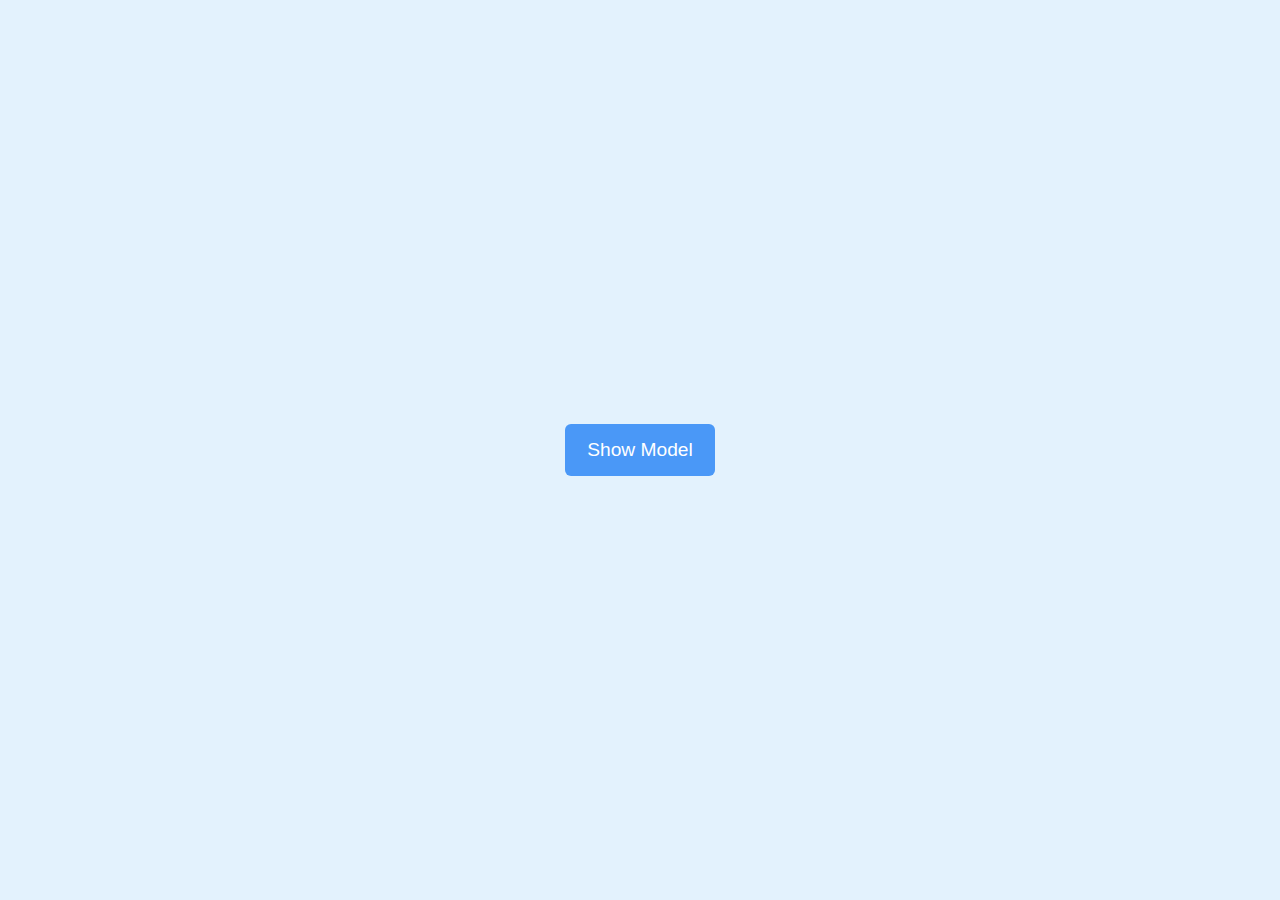
<file: 1 - Dragable-Model/index.html>
<!DOCTYPE html>
<html lang="en">
  <head>
    <meta charset="UTF-8" />
    <meta http-equiv="X-UA-Compatible" content="IE=edge" />
    <meta name="viewport" content="width=device-width, initial-scale=1.0" />
    <link rel="stylesheet" href="styles.css" />
    <title>1-Dragable-Model</title>
  </head>
  <body>
    <button class="show-model">Show Model</button>
    <!-- this is the full element  -->
    <div class="bottom-sheet">
      <!-- this is overlay of the model -->
      <div class="sheet-overlay hidden"></div>
      <!-- this is the content of the model  -->
      <div class="content hidden">
        <div class="header">
          <!-- this is the bar to hold the model  -->
          <div class="drag-icon"><span></span></div>
        </div>
        <!-- body of the model  -->
        <div class="body">
          <h2>Bottom Sheet Model</h2>
          <p>
            Lorem ipsum dolor sit, amet consectetur adipisicing elit. Maxime
            commodi iure sunt tenetur ad alias autem eligendi, laboriosam cum
            quasi? Fuga dolores officia laboriosam. Doloribus dolorem odio
            facilis quam molestiae?
          </p>
          <p>
            Lorem ipsum dolor sit, amet consectetur adipisicing elit. Maxime
            commodi iure sunt tenetur ad alias autem eligendi, laboriosam cum
            quasi? Fuga dolores officia laboriosam. Doloribus dolorem odio
            facilis quam molestiae?
          </p>
          <p>
            Lorem ipsum dolor sit, amet consectetur adipisicing elit. Maxime
            commodi iure sunt tenetur ad alias autem eligendi, laboriosam cum
            quasi? Fuga dolores officia laboriosam. Doloribus dolorem odio
            facilis quam molestiae?
          </p>
          <p>
            Lorem ipsum dolor sit, amet consectetur adipisicing elit. Maxime
            commodi iure sunt tenetur ad alias autem eligendi, laboriosam cum
            quasi? Fuga dolores officia laboriosam. Doloribus dolorem odio
            facilis quam molestiae?
          </p>
          <p>
            Lorem ipsum dolor sit, amet consectetur adipisicing elit. Maxime
            commodi iure sunt tenetur ad alias autem eligendi, laboriosam cum
            quasi? Fuga dolores officia laboriosam. Doloribus dolorem odio
            facilis quam molestiae?
          </p>
        </div>
      </div>
    </div>
    <script src="script.js"></script>
  </body>
</html>
</file>
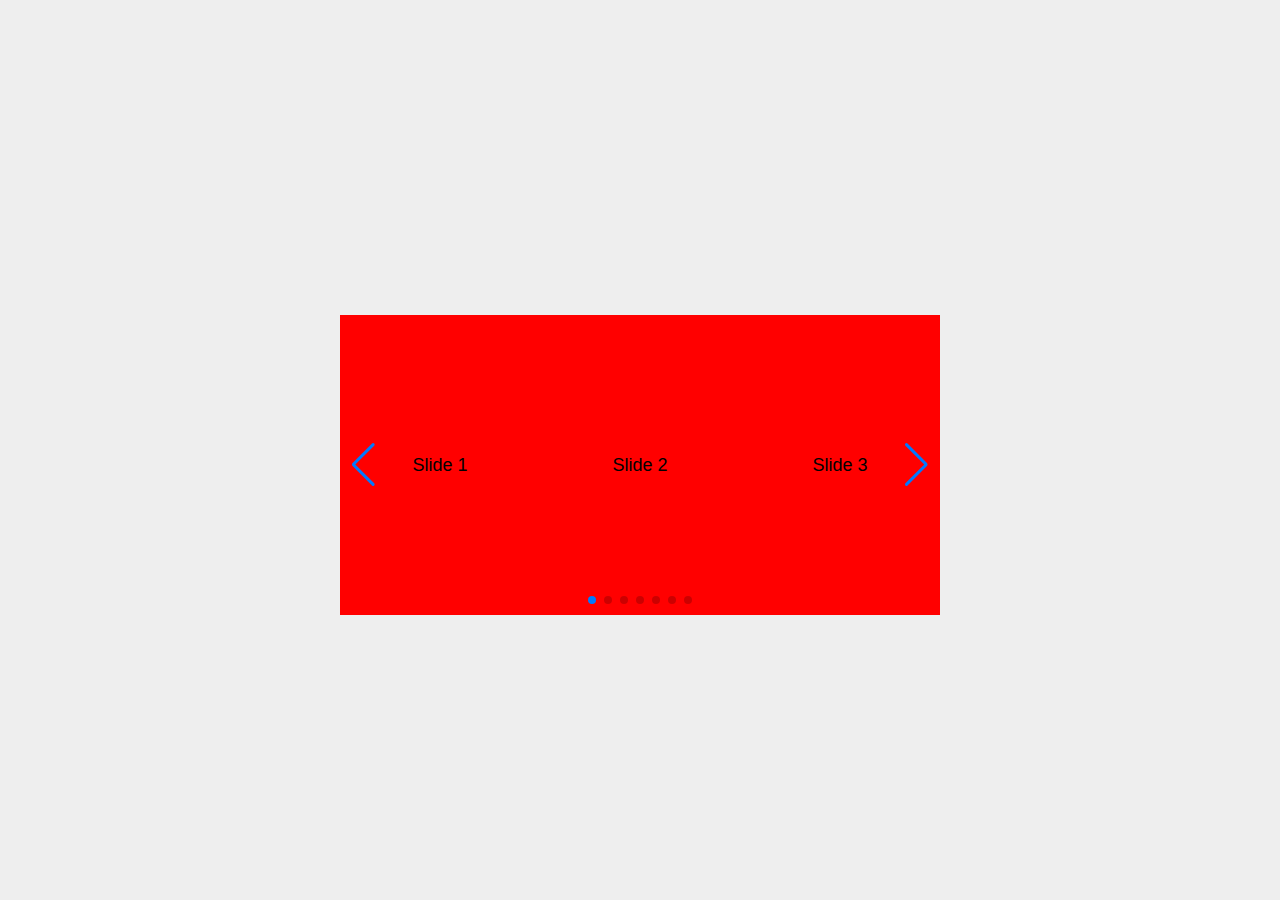
<file: 2 - Dragable-Slider/index.html>
<!DOCTYPE html>
<html lang="en">
  <head>
    <meta charset="utf-8" />
    <title>Swiper demo</title>
    <meta
      name="viewport"
      content="width=device-width, initial-scale=1, minimum-scale=1, maximum-scale=1" />
    <link
      rel="stylesheet"
      href="https://cdn.jsdelivr.net/npm/swiper@9/swiper-bundle.min.css" />
    <link rel="stylesheet" href="styles.css" />
  </head>
  <body>
    <div class="container">
      <div class="swiper mySwiper">
        <div class="swiper-wrapper">
          <div class="swiper-slide slide" data-swiper-parallax="-100">
            Slide 1
          </div>
          <div class="swiper-slide slide" data-swiper-parallax="-200">
            Slide 2
          </div>
          <div class="swiper-slide slide" data-swiper-parallax="-200">
            Slide 3
          </div>
          <div class="swiper-slide slide" data-swiper-parallax="-200">
            Slide 4
          </div>
          <div class="swiper-slide slide" data-swiper-parallax="-200">
            Slide 5
          </div>
          <div class="swiper-slide slide" data-swiper-parallax="-200">
            Slide 6
          </div>
          <div class="swiper-slide slide" data-swiper-parallax="-200">
            Slide 7
          </div>
        </div>
        <!-- remove if no pagination needed  -->
        <div class="swiper-pagination"></div>
        <!-- remoe id you dont need buttons  -->
        <div class="swiper-button-prev"></div>
        <div class="swiper-button-next"></div>
      </div>
    </div>
    <script src="https://cdn.jsdelivr.net/npm/swiper@9/swiper-bundle.min.js"></script>
    <script>
      const swiper = new Swiper(".swiper", {
        // infinity loop
        loop: true,
        //  auto play in ms
        autoplay: {
          delay: 1000,
        },
        pagination: {
          el: ".swiper-pagination",
        },
        // how many slides to show in one time
        slidesPerView: 3,
        navigation: {
          nextEl: ".swiper-button-next",
          prevEl: ".swiper-button-prev",
        },
      });
    </script>
  </body>
</html>
</file>
<file: 1 - Dragable-Model/styles.css>
@import url("https://fonts.googleapis.com/css2?family=Roboto:wght@300;400;500;700;900&display=swap");

* {
  padding: 0;
  margin: 0;
  box-sizing: border-box;
}
html {
  font-family: "Roboto", sans-serif;
}
body {
  width: 100%;
  height: 100%;
  background: #e3f2fd;
  display: flex;
  min-height: 100vh;
  justify-content: center;
  align-items: center;
}
/* model button */
.show-model {
  outline: none;
  border: none;
  background: #4a98f7;
  padding: 15px 22px;
  color: white;
  border-radius: 6px;
  font-size: 1.2rem;
  z-index: 1;
}

.bottom-sheet {
  position: fixed;
  top: 0;
  left: 0;
  width: 100%;
  height: 100%;
  display: flex;
  flex-direction: column;
  justify-content: end;
  align-items: center;
  /* opacity: 0;
  pointer-events: none; */
}
.bottom-sheet .sheet-overlay {
  position: fixed;
  top: 0;
  left: 0;
  width: 100%;
  height: 100%;
  opacity: 0.2;
  z-index: -1;
  background-color: black;
}
.bottom-sheet .content {
  background: white;
  height: 50vh;
  max-height: 100vh;
  padding: 25px 30px;
  max-width: 1100px;
  border-radius: 12px 12px 0 0;
}
.bottom-sheet .header {
  display: flex;
  align-items: center;
  justify-content: center;
}
.bottom-sheet .drag-icon {
  cursor: grab;
  user-select: 1;
  padding: 15px;
  margin-top: -15px;
}
.bottom-sheet .drag-icon span {
  height: 4px;
  width: 40px;
  display: block;
  background: #c7d0e1;
  border-radius: 50px;
}
.bottom-sheet .body {
  overflow-y: auto;
  padding: 15px 0 40px;
  height: 100%;
  scrollbar-width: none;
}
.bottom-sheet .body::-webkit-scrollbar {
  width: 0;
}
.bottom-sheet .body h2 {
  font-size: 1.8rem;
}
.bottom-sheet .body p {
  font-size: 1.05rem;
  margin-top: 20px;
}
.hidden {
  display: none;
}
</file>
<file: 2 - Dragable-Slider/styles.css>
html,
body {
  position: relative;
  height: 100%;
}

body {
  background: #eee;
  font-family: Helvetica Neue, Helvetica, Arial, sans-serif;
  font-size: 14px;
  color: #000;
  margin: 0;
  padding: 0;
}

.swiper {
  width: 100%;
  height: 100%;
}

.swiper-slide {
  text-align: center;
  font-size: 18px;
  background: #fff;
  display: flex;
  justify-content: center;
  align-items: center;
}

.swiper-slide img {
  display: block;
  width: 100%;
  height: 100%;
  object-fit: cover;
}
.slide {
  background-color: aliceblue;
}
body {
  display: flex;
  align-items: center;
  justify-content: center;
}
.container {
  width: 100%;
  height: 30%;
}
.swiper {
  width: 600px;
  height: 300px;
}
.swiper-slide {
  background-color: red;
}
</file>
